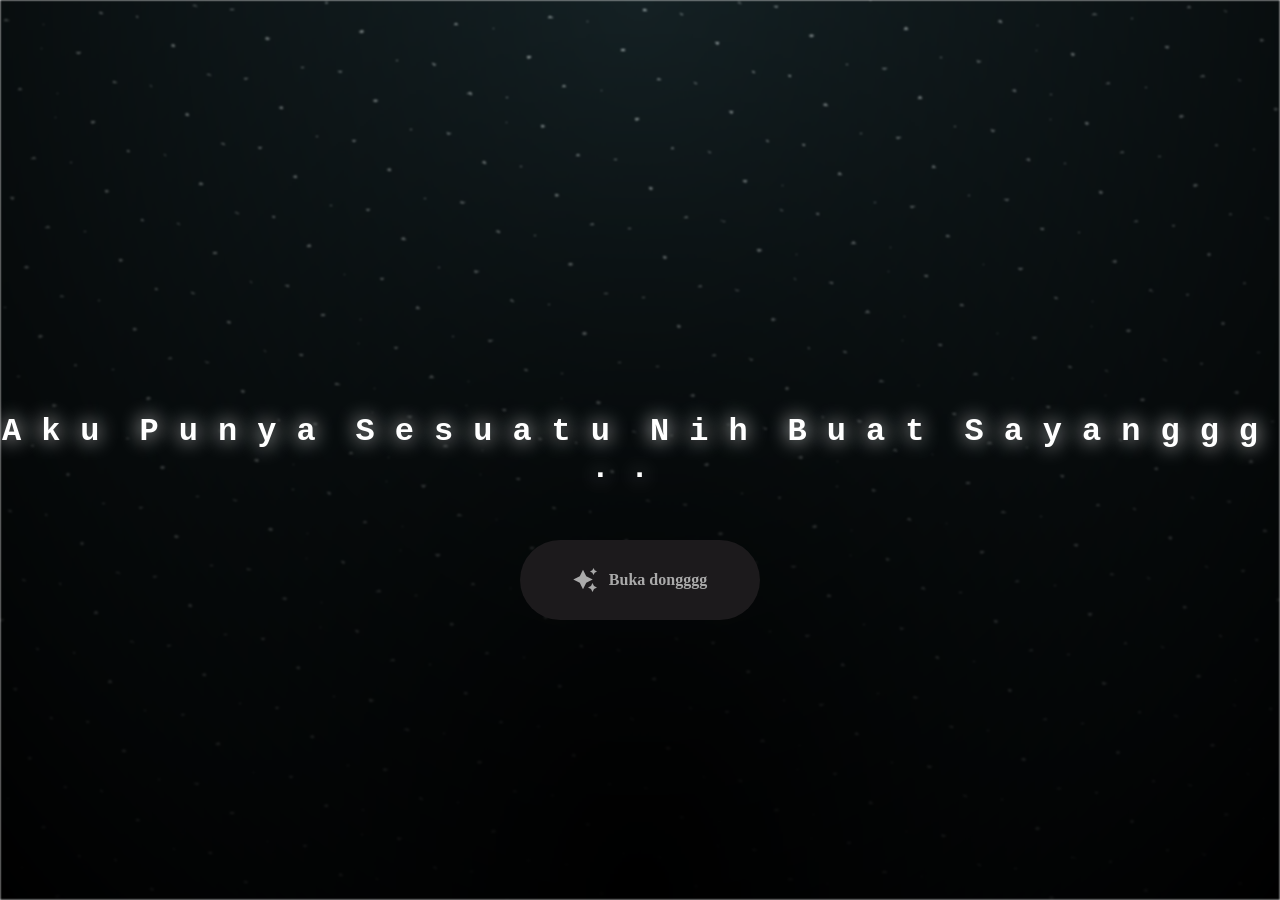
<file: index.html>
<html lang="en">

<head>
  <meta charset="UTF-8">
  <meta name="viewport" content="width=device-width, initial-scale=1.0">
  <link rel="shortcut icon" href="images/gift.png" type="image/x-icon">
  <link rel="stylesheet" href="css/index.css">

  <!-- Document Title -->
  <title>Hadiah Buat Waaaaaaa❤❤</title>
</head>

<body>
  <!-- Background -->
  <div class="night"></div>

  <!-- Title -->
  <h1 class="title"></h1>

  <!-- Button -->
  <div style="position: absolute; top: 60vh; width: 100%; display: flex; justify-content: center;">
    <a href="flower.html" class="btn">
      <svg height="24" width="24" fill="#FFFFFF" viewBox="0 0 24 24" data-name="Layer 1" id="Layer_1" class="sparkle">
        <path
          d="M10,21.236,6.755,14.745.264,11.5,6.755,8.255,10,1.764l3.245,6.491L19.736,11.5l-6.491,3.245ZM18,21l1.5,3L21,21l3-1.5L21,18l-1.5-3L18,18l-3,1.5ZM19.333,4.667,20.5,7l1.167-2.333L24,3.5,21.667,2.333,20.5,0,19.333,2.333,17,3.5Z">
        </path>
      </svg>

      <span class="text">Buka dongggg</span>
    </a>
  </div>

  <script src="js/index.js"></script>
</body>

</html>
</file>
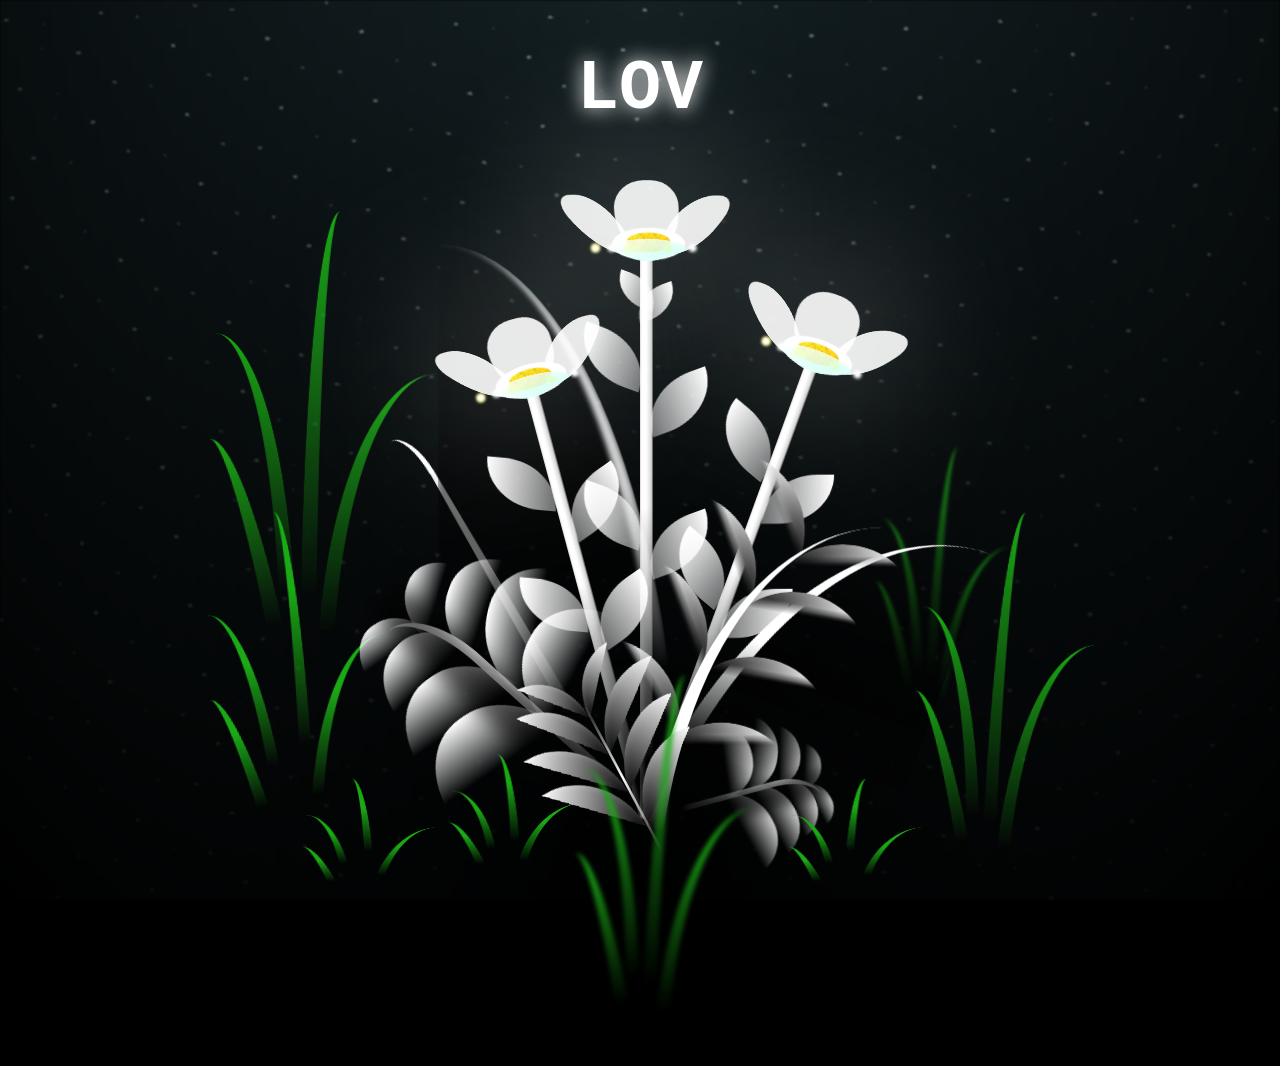
<file: flower.html>
<!DOCTYPE html>
<html lang="en">

<head>
  <meta charset="UTF-8">
  <meta http-equiv="X-UA-Compatible" content="IE=edge">
  <meta name="viewport" content="width=device-width, initial-scale=1.0">
  <link rel="shortcut icon" href="images/gift.png" type="image/x-icon">
  <link rel="stylesheet" href="css/style.css">

  <!-- Document Title -->
  <title>Bunga Buat Waaaaaaa❤❤</title>
</head>

<body class="not-loaded">
  <!-- Background -->
  <div class="night"></div>

  <!-- Flower -->
  <div class="flowers">
    <div class="flower flower--1">
      <div class="flower__leafs flower__leafs--1">
        <div class="flower__leaf flower__leaf--1"></div>
        <div class="flower__leaf flower__leaf--2"></div>
        <div class="flower__leaf flower__leaf--3"></div>
        <div class="flower__leaf flower__leaf--4"></div>
        <div class="flower__white-circle"></div>

        <div class="flower__light flower__light--1"></div>
        <div class="flower__light flower__light--2"></div>
        <div class="flower__light flower__light--3"></div>
        <div class="flower__light flower__light--4"></div>
        <div class="flower__light flower__light--5"></div>
        <div class="flower__light flower__light--6"></div>
        <div class="flower__light flower__light--7"></div>
        <div class="flower__light flower__light--8"></div>

      </div>
      <div class="flower__line">
        <div class="flower__line__leaf flower__line__leaf--1"></div>
        <div class="flower__line__leaf flower__line__leaf--2"></div>
        <div class="flower__line__leaf flower__line__leaf--3"></div>
        <div class="flower__line__leaf flower__line__leaf--4"></div>
        <div class="flower__line__leaf flower__line__leaf--5"></div>
        <div class="flower__line__leaf flower__line__leaf--6"></div>
      </div>
    </div>

    <div class="flower flower--2">
      <div class="flower__leafs flower__leafs--2">
        <div class="flower__leaf flower__leaf--1"></div>
        <div class="flower__leaf flower__leaf--2"></div>
        <div class="flower__leaf flower__leaf--3"></div>
        <div class="flower__leaf flower__leaf--4"></div>
        <div class="flower__white-circle"></div>

        <div class="flower__light flower__light--1"></div>
        <div class="flower__light flower__light--2"></div>
        <div class="flower__light flower__light--3"></div>
        <div class="flower__light flower__light--4"></div>
        <div class="flower__light flower__light--5"></div>
        <div class="flower__light flower__light--6"></div>
        <div class="flower__light flower__light--7"></div>
        <div class="flower__light flower__light--8"></div>

      </div>
      <div class="flower__line">
        <div class="flower__line__leaf flower__line__leaf--1"></div>
        <div class="flower__line__leaf flower__line__leaf--2"></div>
        <div class="flower__line__leaf flower__line__leaf--3"></div>
        <div class="flower__line__leaf flower__line__leaf--4"></div>
      </div>
    </div>

    <div class="flower flower--3">
      <div class="flower__leafs flower__leafs--3">
        <div class="flower__leaf flower__leaf--1"></div>
        <div class="flower__leaf flower__leaf--2"></div>
        <div class="flower__leaf flower__leaf--3"></div>
        <div class="flower__leaf flower__leaf--4"></div>
        <div class="flower__white-circle"></div>

        <div class="flower__light flower__light--1"></div>
        <div class="flower__light flower__light--2"></div>
        <div class="flower__light flower__light--3"></div>
        <div class="flower__light flower__light--4"></div>
        <div class="flower__light flower__light--5"></div>
        <div class="flower__light flower__light--6"></div>
        <div class="flower__light flower__light--7"></div>
        <div class="flower__light flower__light--8"></div>

      </div>
      <div class="flower__line">
        <div class="flower__line__leaf flower__line__leaf--1"></div>
        <div class="flower__line__leaf flower__line__leaf--2"></div>
        <div class="flower__line__leaf flower__line__leaf--3"></div>
        <div class="flower__line__leaf flower__line__leaf--4"></div>
      </div>
    </div>

    <div class="grow-ans" style="--d:1.2s">
      <div class="flower__g-long">
        <div class="flower__g-long__top"></div>
        <div class="flower__g-long__bottom"></div>
      </div>
    </div>

    <div class="growing-grass">
      <div class="flower__grass flower__grass--1">
        <div class="flower__grass--top"></div>
        <div class="flower__grass--bottom"></div>
        <div class="flower__grass__leaf flower__grass__leaf--1"></div>
        <div class="flower__grass__leaf flower__grass__leaf--2"></div>
        <div class="flower__grass__leaf flower__grass__leaf--3"></div>
        <div class="flower__grass__leaf flower__grass__leaf--4"></div>
        <div class="flower__grass__leaf flower__grass__leaf--5"></div>
        <div class="flower__grass__leaf flower__grass__leaf--6"></div>
        <div class="flower__grass__leaf flower__grass__leaf--7"></div>
        <div class="flower__grass__leaf flower__grass__leaf--8"></div>
        <div class="flower__grass__overlay"></div>
      </div>
    </div>

    <div class="growing-grass">
      <div class="flower__grass flower__grass--2">
        <div class="flower__grass--top"></div>
        <div class="flower__grass--bottom"></div>
        <div class="flower__grass__leaf flower__grass__leaf--1"></div>
        <div class="flower__grass__leaf flower__grass__leaf--2"></div>
        <div class="flower__grass__leaf flower__grass__leaf--3"></div>
        <div class="flower__grass__leaf flower__grass__leaf--4"></div>
        <div class="flower__grass__leaf flower__grass__leaf--5"></div>
        <div class="flower__grass__leaf flower__grass__leaf--6"></div>
        <div class="flower__grass__leaf flower__grass__leaf--7"></div>
        <div class="flower__grass__leaf flower__grass__leaf--8"></div>
        <div class="flower__grass__overlay"></div>
      </div>
    </div>

    <div class="grow-ans" style="--d:2.4s">
      <div class="flower__g-right flower__g-right--1">
        <div class="leaf"></div>
      </div>
    </div>

    <div class="grow-ans" style="--d:2.8s">
      <div class="flower__g-right flower__g-right--2">
        <div class="leaf"></div>
      </div>
    </div>

    <div class="grow-ans" style="--d:2.8s">
      <div class="flower__g-front">
        <div class="flower__g-front__leaf-wrapper flower__g-front__leaf-wrapper--1">
          <div class="flower__g-front__leaf"></div>
        </div>
        <div class="flower__g-front__leaf-wrapper flower__g-front__leaf-wrapper--2">
          <div class="flower__g-front__leaf"></div>
        </div>
        <div class="flower__g-front__leaf-wrapper flower__g-front__leaf-wrapper--3">
          <div class="flower__g-front__leaf"></div>
        </div>
        <div class="flower__g-front__leaf-wrapper flower__g-front__leaf-wrapper--4">
          <div class="flower__g-front__leaf"></div>
        </div>
        <div class="flower__g-front__leaf-wrapper flower__g-front__leaf-wrapper--5">
          <div class="flower__g-front__leaf"></div>
        </div>
        <div class="flower__g-front__leaf-wrapper flower__g-front__leaf-wrapper--6">
          <div class="flower__g-front__leaf"></div>
        </div>
        <div class="flower__g-front__leaf-wrapper flower__g-front__leaf-wrapper--7">
          <div class="flower__g-front__leaf"></div>
        </div>
        <div class="flower__g-front__leaf-wrapper flower__g-front__leaf-wrapper--8">
          <div class="flower__g-front__leaf"></div>
        </div>
        <div class="flower__g-front__line"></div>
      </div>
    </div>

    <div class="grow-ans" style="--d:3.2s">
      <div class="flower__g-fr">
        <div class="leaf"></div>
        <div class="flower__g-fr__leaf flower__g-fr__leaf--1"></div>
        <div class="flower__g-fr__leaf flower__g-fr__leaf--2"></div>
        <div class="flower__g-fr__leaf flower__g-fr__leaf--3"></div>
        <div class="flower__g-fr__leaf flower__g-fr__leaf--4"></div>
        <div class="flower__g-fr__leaf flower__g-fr__leaf--5"></div>
        <div class="flower__g-fr__leaf flower__g-fr__leaf--6"></div>
        <div class="flower__g-fr__leaf flower__g-fr__leaf--7"></div>
        <div class="flower__g-fr__leaf flower__g-fr__leaf--8"></div>
      </div>
    </div>

    <div class="long-g long-g--0">
      <div class="grow-ans" style="--d:3s">
        <div class="leaf leaf--0"></div>
      </div>
      <div class="grow-ans" style="--d:2.2s">
        <div class="leaf leaf--1"></div>
      </div>
      <div class="grow-ans" style="--d:3.4s">
        <div class="leaf leaf--2"></div>
      </div>
      <div class="grow-ans" style="--d:3.6s">
        <div class="leaf leaf--3"></div>
      </div>
    </div>

    <div class="long-g long-g--1">
      <div class="grow-ans" style="--d:3.6s">
        <div class="leaf leaf--0"></div>
      </div>
      <div class="grow-ans" style="--d:3.8s">
        <div class="leaf leaf--1"></div>
      </div>
      <div class="grow-ans" style="--d:4s">
        <div class="leaf leaf--2"></div>
      </div>
      <div class="grow-ans" style="--d:4.2s">
        <div class="leaf leaf--3"></div>
      </div>
    </div>

    <div class="long-g long-g--2">
      <div class="grow-ans" style="--d:4s">
        <div class="leaf leaf--0"></div>
      </div>
      <div class="grow-ans" style="--d:4.2s">
        <div class="leaf leaf--1"></div>
      </div>
      <div class="grow-ans" style="--d:4.4s">
        <div class="leaf leaf--2"></div>
      </div>
      <div class="grow-ans" style="--d:4.6s">
        <div class="leaf leaf--3"></div>
      </div>
    </div>

    <div class="long-g long-g--3">
      <div class="grow-ans" style="--d:4s">
        <div class="leaf leaf--0"></div>
      </div>
      <div class="grow-ans" style="--d:4.2s">
        <div class="leaf leaf--1"></div>
      </div>
      <div class="grow-ans" style="--d:3s">
        <div class="leaf leaf--2"></div>
      </div>
      <div class="grow-ans" style="--d:3.6s">
        <div class="leaf leaf--3"></div>
      </div>
    </div>

    <div class="long-g long-g--4">
      <div class="grow-ans" style="--d:4s">
        <div class="leaf leaf--0"></div>
      </div>
      <div class="grow-ans" style="--d:4.2s">
        <div class="leaf leaf--1"></div>
      </div>
      <div class="grow-ans" style="--d:3s">
        <div class="leaf leaf--2"></div>
      </div>
      <div class="grow-ans" style="--d:3.6s">
        <div class="leaf leaf--3"></div>
      </div>
    </div>

    <div class="long-g long-g--5">
      <div class="grow-ans" style="--d:4s">
        <div class="leaf leaf--0"></div>
      </div>
      <div class="grow-ans" style="--d:4.2s">
        <div class="leaf leaf--1"></div>
      </div>
      <div class="grow-ans" style="--d:3s">
        <div class="leaf leaf--2"></div>
      </div>
      <div class="grow-ans" style="--d:3.6s">
        <div class="leaf leaf--3"></div>
      </div>
    </div>

    <div class="long-g long-g--6">
      <div class="grow-ans" style="--d:4.2s">
        <div class="leaf leaf--0"></div>
      </div>
      <div class="grow-ans" style="--d:4.4s">
        <div class="leaf leaf--1"></div>
      </div>
      <div class="grow-ans" style="--d:4.6s">
        <div class="leaf leaf--2"></div>
      </div>
      <div class="grow-ans" style="--d:4.8s">
        <div class="leaf leaf--3"></div>
      </div>
    </div>

    <div class="long-g long-g--7">
      <div class="grow-ans" style="--d:3s">
        <div class="leaf leaf--0"></div>
      </div>
      <div class="grow-ans" style="--d:3.2s">
        <div class="leaf leaf--1"></div>
      </div>
      <div class="grow-ans" style="--d:3.5s">
        <div class="leaf leaf--2"></div>
      </div>
      <div class="grow-ans" style="--d:3.6s">
        <div class="leaf leaf--3"></div>
      </div>
    </div>
  </div>

  <!-- Title -->
  <h1 class="title"><span id="title"></span></h1>
  <!-- <p class="apology">Sayang jangan marah lagi yaaa, aku ga pingin kita marahan kaya gini lama lama. Aku sayang kamuu, aku gamau kehilangan kamu</p> -->
  <button id="messageButton" style="display:none;">Lanjuttt</button>
  <div id="popupModal" class="modal">
    <div class="modal-content">
      <span class="close">&times;</span>
      <p>🦄 Sayang jangan marah lagi yaaa, aku ga pingin kita marahan kaya gini lama lama. Aku sayang kamuu, aku gamau kehilangan kamu. Aku akan selalu berusaha bahagiain sayanggg, LOVE YOUU SAYANGGGKUUUUU 🦄</p>
    </div>
  </div>

  <script>
    // Tampilkan tombol setelah 5 detik
    setTimeout(() => {
      document.getElementById("messageButton").style.display = "block";
    }, 8000);
  
    const modal = document.getElementById("popupModal");
    const btn = document.getElementById("messageButton");
    const span = document.querySelector(".close");
  
    // Saat tombol ditekan, tampilkan modal
    btn.onclick = () => {
      modal.style.display = "block";
    };
  
    // Saat tombol close (x) ditekan
    span.onclick = () => {
      modal.style.display = "none";
    };
  
    // Klik di luar modal untuk menutup
    window.onclick = (event) => {
      if (event.target === modal) {
        modal.style.display = "none";
      }
    };
  </script>    
</body>

</html>

<!-- Import Javascript -->
<script src="js/main.js"></script>
</file>
<file: css/index.css>
*,
*::after,
*::before {
  padding: 0;
  margin: 0;
  box-sizing: border-box;
}

:root {
  --dark-color: #000;
}

.night {
  position: fixed;
  left: 50%;
  top: 0;
  transform: translateX(-50%);
  width: 100%;
  height: 100%;
  filter: blur(0.1vmin);
  background-image: radial-gradient(ellipse at top, transparent 0%, var(--dark-color)), radial-gradient(ellipse at bottom, var(--dark-color), rgba(145, 233, 255, 0.2)), repeating-linear-gradient(220deg, rgb(0, 0, 0) 0px, rgb(0, 0, 0) 19px, transparent 19px, transparent 22px), repeating-linear-gradient(189deg, rgb(0, 0, 0) 0px, rgb(0, 0, 0) 19px, transparent 19px, transparent 22px), repeating-linear-gradient(148deg, rgb(0, 0, 0) 0px, rgb(0, 0, 0) 19px, transparent 19px, transparent 22px), linear-gradient(90deg, rgb(255, 255, 250), rgb(240, 240, 240));
}

.title {
  position: absolute;
  top: 0;
  left: 0;
  color: white;
  font-family: 'Courier New', Courier, monospace;

  display: flex;
  flex-wrap: wrap;
  justify-content: center;
  align-content: center;
  align-items: center;

  width: 100%;
  height: 100vh;
  text-shadow: 0 0 20px white;
  letter-spacing: 0px;
}

@media (min-width: 500px) {
  .title {
    letter-spacing: 20px;
  }
}

@keyframes typing {
  from {
    opacity: 0;
  }

  to {
    opacity: 1;
  }
}

/* Terapkan animasi dengan delay */
.title span {
  opacity: 0;
  animation: typing 1s ease forwards;
  animation-delay: var(--delay);
}

a {
  text-decoration: none;
}

.btn {
  border: none;
  width: 15em;
  height: 5em;
  border-radius: 3em;
  display: flex;
  justify-content: center;
  align-items: center;
  gap: 12px;
  background: #1C1A1C;
  cursor: pointer;
  transition: all 450ms ease-in-out;
}

.sparkle {
  fill: #AAAAAA;
  transition: all 800ms ease;
}

.text {
  font-weight: 600;
  color: #AAAAAA;
  font-size: medium;
}

.btn:hover {
  background: linear-gradient(0deg, #A47CF3, #683FEA);
  box-shadow: inset 0px 1px 0px 0px rgba(255, 255, 255, 0.4),
    inset 0px -4px 0px 0px rgba(0, 0, 0, 0.2),
    0px 0px 0px 4px rgba(255, 255, 255, 0.2),
    0px 0px 180px 0px #9917FF;
  transform: translateY(-2px);
}

.btn:hover .text {
  color: white;
}

.btn:hover .sparkle {
  fill: white;
  transform: scale(1.2);
}
</file>
<file: css/style.css>
*,
*::after,
*::before {
  padding: 0;
  margin: 0;
  box-sizing: border-box;
}

:root {
  --dark-color: #000;
}

.title {
  position: absolute;
  width: 100%;
  text-align: center;
  margin-top: 50px;
  top: 0;
  left: 0;
  color: white;
  font-family: 'Courier New', Courier, monospace;
  font-size: 70px;
  text-shadow: 0px 0px 20px white;
}

body {
  display: flex;
  align-items: flex-end;
  justify-content: center;
  min-height: 100vh;
  background-color: var(--dark-color);
  overflow: hidden;
  perspective: 1000px;
}

.night {
  position: fixed;
  left: 50%;
  top: 0;
  transform: translateX(-50%);
  width: 100%;
  height: 100%;
  filter: blur(0.1vmin);
  background-image: radial-gradient(ellipse at top, transparent 0%, var(--dark-color)), radial-gradient(ellipse at bottom, var(--dark-color), rgba(145, 233, 255, 0.2)), repeating-linear-gradient(220deg, rgb(0, 0, 0) 0px, rgb(0, 0, 0) 19px, transparent 19px, transparent 22px), repeating-linear-gradient(189deg, rgb(0, 0, 0) 0px, rgb(0, 0, 0) 19px, transparent 19px, transparent 22px), repeating-linear-gradient(148deg, rgb(0, 0, 0) 0px, rgb(0, 0, 0) 19px, transparent 19px, transparent 22px), linear-gradient(90deg, rgb(255, 255, 250), rgb(240, 240, 240));
}

.flowers {
  position: relative;
  transform: scale(0.9);
}

.flower {
  position: absolute;
  bottom: 10vmin;
  transform-origin: bottom center;
  z-index: 10;
  --fl-speed: 0.8s;
}

.flower--1 {
  animation: moving-flower-1 4s linear infinite;
}

.flower--1 .flower__line {
  height: 70vmin;
  animation-delay: 0.3s;
}

.flower--1 .flower__line__leaf--1 {
  animation: blooming-leaf-right var(--fl-speed) 1.6s backwards;
}

.flower--1 .flower__line__leaf--2 {
  animation: blooming-leaf-right var(--fl-speed) 1.4s backwards;
}

.flower--1 .flower__line__leaf--3 {
  animation: blooming-leaf-left var(--fl-speed) 1.2s backwards;
}

.flower--1 .flower__line__leaf--4 {
  animation: blooming-leaf-left var(--fl-speed) 1s backwards;
}

.flower--1 .flower__line__leaf--5 {
  animation: blooming-leaf-right var(--fl-speed) 1.8s backwards;
}

.flower--1 .flower__line__leaf--6 {
  animation: blooming-leaf-left var(--fl-speed) 2s backwards;
}

.flower--2 {
  left: 50%;
  transform: rotate(20deg);
  animation: moving-flower-2 4s linear infinite;
}

.flower--2 .flower__line {
  height: 60vmin;
  animation-delay: 0.6s;
}

.flower--2 .flower__line__leaf--1 {
  animation: blooming-leaf-right var(--fl-speed) 1.9s backwards;
}

.flower--2 .flower__line__leaf--2 {
  animation: blooming-leaf-right var(--fl-speed) 1.7s backwards;
}

.flower--2 .flower__line__leaf--3 {
  animation: blooming-leaf-left var(--fl-speed) 1.5s backwards;
}

.flower--2 .flower__line__leaf--4 {
  animation: blooming-leaf-left var(--fl-speed) 1.3s backwards;
}

.flower--3 {
  left: 50%;
  transform: rotate(-15deg);
  animation: moving-flower-3 4s linear infinite;
}

.flower--3 .flower__line {
  animation-delay: 0.9s;
}

.flower--3 .flower__line__leaf--1 {
  animation: blooming-leaf-right var(--fl-speed) 2.5s backwards;
}

.flower--3 .flower__line__leaf--2 {
  animation: blooming-leaf-right var(--fl-speed) 2.3s backwards;
}

.flower--3 .flower__line__leaf--3 {
  animation: blooming-leaf-left var(--fl-speed) 2.1s backwards;
}

.flower--3 .flower__line__leaf--4 {
  animation: blooming-leaf-left var(--fl-speed) 1.9s backwards;
}

.flower__leafs {
  position: relative;
  animation: blooming-flower 2s backwards;
}

.flower__leafs--1 {
  animation-delay: 1.1s;
}

.flower__leafs--2 {
  animation-delay: 1.4s;
}

.flower__leafs--3 {
  animation-delay: 1.7s;
}

.flower__leafs::after {
  content: "";
  position: absolute;
  left: 0;
  top: 0;
  transform: translate(-50%, -100%);
  width: 8vmin;
  height: 8vmin;
  background-color: #fff;
  filter: blur(10vmin);
}

.flower__leaf {
  position: absolute;
  bottom: 0;
  left: 50%;
  width: 8vmin;
  height: 11vmin;
  border-radius: 51% 49% 47% 53%/44% 45% 55% 69%;
  background-color: #a7ffee;
  background-image: linear-gradient(to top, #fff, #fff);
  transform-origin: bottom center;
  opacity: 0.9;
  box-shadow: inset 0 0 2vmin rgba(255, 255, 255, 0.5);
}

.flower__leaf--1 {
  transform: translate(-10%, 1%) rotateY(40deg) rotateX(-50deg);
}

.flower__leaf--2 {
  transform: translate(-50%, -4%) rotateX(40deg);
}

.flower__leaf--3 {
  transform: translate(-90%, 0%) rotateY(45deg) rotateX(50deg);
}

.flower__leaf--4 {
  width: 8vmin;
  height: 8vmin;
  transform-origin: bottom left;
  border-radius: 4vmin 10vmin 4vmin 4vmin;
  transform: translate(0%, 18%) rotateX(70deg) rotate(-43deg);
  background-image: linear-gradient(to top, rgba(255, 2555, 255, 0.4), #fff);
  z-index: 1;
  opacity: 0.8;
  -webkit-transform: translate(0%, 18%) rotateX(70deg) rotate(-43deg);
  -moz-transform: translate(0%, 18%) rotateX(70deg) rotate(-43deg);
  -ms-transform: translate(0%, 18%) rotateX(70deg) rotate(-43deg);
  -o-transform: translate(0%, 18%) rotateX(70deg) rotate(-43deg);
}

.flower__white-circle {
  position: absolute;
  left: -3.5vmin;
  top: -3vmin;
  width: 9vmin;
  height: 4vmin;
  border-radius: 50%;
  background-color: #fff;
}

.flower__white-circle::after {
  content: "";
  position: absolute;
  left: 50%;
  top: 45%;
  transform: translate(-50%, -50%);
  width: 60%;
  height: 60%;
  border-radius: inherit;
  background-image: repeating-linear-gradient(135deg, rgba(0, 0, 0, 0.03) 0px, rgba(0, 0, 0, 0.03) 1px, transparent 1px, transparent 12px), repeating-linear-gradient(45deg, rgba(0, 0, 0, 0.03) 0px, rgba(0, 0, 0, 0.03) 1px, transparent 1px, transparent 12px), repeating-linear-gradient(67.5deg, rgba(0, 0, 0, 0.03) 0px, rgba(0, 0, 0, 0.03) 1px, transparent 1px, transparent 12px), repeating-linear-gradient(135deg, rgba(0, 0, 0, 0.03) 0px, rgba(0, 0, 0, 0.03) 1px, transparent 1px, transparent 12px), repeating-linear-gradient(45deg, rgba(0, 0, 0, 0.03) 0px, rgba(0, 0, 0, 0.03) 1px, transparent 1px, transparent 12px), repeating-linear-gradient(112.5deg, rgba(0, 0, 0, 0.03) 0px, rgba(0, 0, 0, 0.03) 1px, transparent 1px, transparent 12px), repeating-linear-gradient(112.5deg, rgba(0, 0, 0, 0.03) 0px, rgba(0, 0, 0, 0.03) 1px, transparent 1px, transparent 12px), repeating-linear-gradient(45deg, rgba(0, 0, 0, 0.03) 0px, rgba(0, 0, 0, 0.03) 1px, transparent 1px, transparent 12px), repeating-linear-gradient(22.5deg, rgba(0, 0, 0, 0.03) 0px, rgba(0, 0, 0, 0.03) 1px, transparent 1px, transparent 12px), repeating-linear-gradient(45deg, rgba(0, 0, 0, 0.03) 0px, rgba(0, 0, 0, 0.03) 1px, transparent 1px, transparent 12px), repeating-linear-gradient(22.5deg, rgba(0, 0, 0, 0.03) 0px, rgba(0, 0, 0, 0.03) 1px, transparent 1px, transparent 12px), repeating-linear-gradient(135deg, rgba(0, 0, 0, 0.03) 0px, rgba(0, 0, 0, 0.03) 1px, transparent 1px, transparent 12px), repeating-linear-gradient(157.5deg, rgba(0, 0, 0, 0.03) 0px, rgba(0, 0, 0, 0.03) 1px, transparent 1px, transparent 12px), repeating-linear-gradient(67.5deg, rgba(0, 0, 0, 0.03) 0px, rgba(0, 0, 0, 0.03) 1px, transparent 1px, transparent 12px), repeating-linear-gradient(67.5deg, rgba(0, 0, 0, 0.03) 0px, rgba(0, 0, 0, 0.03) 1px, transparent 1px, transparent 12px), linear-gradient(90deg, rgb(255, 235, 18), rgb(255, 206, 0));
}

.flower__line {
  height: 55vmin;
  width: 1.5vmin;
  background-image: linear-gradient(to left, rgba(0, 0, 0, 0.2), transparent, rgba(255, 255, 255, 0.2)), linear-gradient(to top, transparent 10%, #fff, #fff);
  box-shadow: inset 0 0 2px rgba(0, 0, 0, 0.5);
  animation: grow-flower-tree 4s backwards;
}

.flower__line__leaf {
  --w: 7vmin;
  --h: calc(var(--w) + 2vmin);
  position: absolute;
  top: 20%;
  left: 90%;
  width: var(--w);
  height: var(--h);
  border-top-right-radius: var(--h);
  border-bottom-left-radius: var(--h);
  background-image: linear-gradient(to top, rgba(255, 255, 255, 0.4), #fff);
}

.flower__line__leaf--1 {
  transform: rotate(70deg) rotateY(30deg);
}

.flower__line__leaf--2 {
  top: 45%;
  transform: rotate(70deg) rotateY(30deg);
}

.flower__line__leaf--3,
.flower__line__leaf--4,
.flower__line__leaf--6 {
  border-top-right-radius: 0;
  border-bottom-left-radius: 0;
  border-top-left-radius: var(--h);
  border-bottom-right-radius: var(--h);
  left: -460%;
  top: 12%;
  transform: rotate(-70deg) rotateY(30deg);
}

.flower__line__leaf--4 {
  top: 40%;
}

.flower__line__leaf--5 {
  top: 0;
  transform-origin: left;
  transform: rotate(70deg) rotateY(30deg) scale(0.6);
}

.flower__line__leaf--6 {
  top: -2%;
  left: -450%;
  transform-origin: right;
  transform: rotate(-70deg) rotateY(30deg) scale(0.6);
}

.flower__light {
  position: absolute;
  bottom: 0vmin;
  width: 1vmin;
  height: 1vmin;
  background-color: rgb(255, 251, 0);
  border-radius: 50%;
  filter: blur(0.2vmin);
  animation: light-ans 4s linear infinite backwards;
}

.flower__light:nth-child(odd) {
  background-color: #fff;
}

.flower__light--1 {
  left: -2vmin;
  animation-delay: 1s;
}

.flower__light--2 {
  left: 3vmin;
  animation-delay: 0.5s;
}

.flower__light--3 {
  left: -6vmin;
  animation-delay: 0.3s;
}

.flower__light--4 {
  left: 6vmin;
  animation-delay: 0.9s;
}

.flower__light--5 {
  left: -1vmin;
  animation-delay: 1.5s;
}

.flower__light--6 {
  left: -4vmin;
  animation-delay: 3s;
}

.flower__light--7 {
  left: 3vmin;
  animation-delay: 2s;
}

.flower__light--8 {
  left: -6vmin;
  animation-delay: 3.5s;
}

.flower__grass {
  --c: #fff;
  --line-w: 1.5vmin;
  position: absolute;
  bottom: 12vmin;
  left: -7vmin;
  display: flex;
  flex-direction: column;
  align-items: flex-end;
  z-index: 20;
  transform-origin: bottom center;
  transform: rotate(-48deg) rotateY(40deg);
}

.flower__grass--1 {
  animation: moving-grass 2s linear infinite;
}

.flower__grass--2 {
  left: 2vmin;
  bottom: 10vmin;
  transform: scale(0.5) rotate(75deg) rotateX(10deg) rotateY(-200deg);
  opacity: 0.8;
  z-index: 0;
  animation: moving-grass--2 1.5s linear infinite;
}

.flower__grass--top {
  width: 7vmin;
  height: 10vmin;
  border-top-right-radius: 100%;
  border-right: var(--line-w) solid var(--c);
  transform-origin: bottom center;
  transform: rotate(-2deg);
}

.flower__grass--bottom {
  margin-top: -2px;
  width: var(--line-w);
  height: 25vmin;
  background-image: linear-gradient(to top, transparent, var(--c));
}

.flower__grass__leaf {
  --size: 10vmin;
  position: absolute;
  width: calc(var(--size) * 2.1);
  height: var(--size);
  border-top-left-radius: var(--size);
  border-top-right-radius: var(--size);
  background-image: linear-gradient(to top, transparent, transparent 30%, var(--c));
  z-index: 100;
}

.flower__grass__leaf--1 {
  top: -6%;
  left: 30%;
  --size: 6vmin;
  transform: rotate(-20deg);
  animation: growing-grass-ans--1 2s 2.6s backwards;
}

@keyframes growing-grass-ans--1 {
  0% {
    transform-origin: bottom left;
    transform: rotate(-20deg) scale(0);
  }
}

.flower__grass__leaf--2 {
  top: -5%;
  left: -110%;
  --size: 6vmin;
  transform: rotate(10deg);
  animation: growing-grass-ans--2 2s 2.4s linear backwards;
}

@keyframes growing-grass-ans--2 {
  0% {
    transform-origin: bottom right;
    transform: rotate(10deg) scale(0);
  }
}

.flower__grass__leaf--3 {
  top: 5%;
  left: 60%;
  --size: 8vmin;
  transform: rotate(-18deg) rotateX(-20deg);
  animation: growing-grass-ans--3 2s 2.2s linear backwards;
}

@keyframes growing-grass-ans--3 {
  0% {
    transform-origin: bottom left;
    transform: rotate(-18deg) rotateX(-20deg) scale(0);
  }
}

.flower__grass__leaf--4 {
  top: 6%;
  left: -135%;
  --size: 8vmin;
  transform: rotate(2deg);
  animation: growing-grass-ans--4 2s 2s linear backwards;
}

@keyframes growing-grass-ans--4 {
  0% {
    transform-origin: bottom right;
    transform: rotate(2deg) scale(0);
  }
}

.flower__grass__leaf--5 {
  top: 20%;
  left: 60%;
  --size: 10vmin;
  transform: rotate(-24deg) rotateX(-20deg);
  animation: growing-grass-ans--5 2s 1.8s linear backwards;
}

@keyframes growing-grass-ans--5 {
  0% {
    transform-origin: bottom left;
    transform: rotate(-24deg) rotateX(-20deg) scale(0);
  }
}

.flower__grass__leaf--6 {
  top: 22%;
  left: -180%;
  --size: 10vmin;
  transform: rotate(10deg);
  animation: growing-grass-ans--6 2s 1.6s linear backwards;
}

@keyframes growing-grass-ans--6 {
  0% {
    transform-origin: bottom right;
    transform: rotate(10deg) scale(0);
  }
}

.flower__grass__leaf--7 {
  top: 39%;
  left: 70%;
  --size: 10vmin;
  transform: rotate(-10deg);
  animation: growing-grass-ans--7 2s 1.4s linear backwards;
}

@keyframes growing-grass-ans--7 {
  0% {
    transform-origin: bottom left;
    transform: rotate(-10deg) scale(0);
  }
}

.flower__grass__leaf--8 {
  top: 40%;
  left: -215%;
  --size: 11vmin;
  transform: rotate(10deg);
  animation: growing-grass-ans--8 2s 1.2s linear backwards;
}

@keyframes growing-grass-ans--8 {
  0% {
    transform-origin: bottom right;
    transform: rotate(10deg) scale(0);
  }
}

.flower__grass__overlay {
  position: absolute;
  top: -10%;
  right: 0%;
  width: 100%;
  height: 100%;
  background-color: rgba(0, 0, 0, 0.6);
  filter: blur(1.5vmin);
  z-index: 100;
}

.flower__g-long {
  --w: 2vmin;
  --h: 6vmin;
  --c: #fff;
  position: absolute;
  bottom: 10vmin;
  left: -3vmin;
  transform-origin: bottom center;
  transform: rotate(-30deg) rotateY(-20deg);
  display: flex;
  flex-direction: column;
  align-items: flex-end;
  animation: flower-g-long-ans 3s linear infinite;
}

@keyframes flower-g-long-ans {

  0%,
  100% {
    transform: rotate(-30deg) rotateY(-20deg);
  }

  50% {
    transform: rotate(-32deg) rotateY(-20deg);
  }
}

.flower__g-long__top {
  top: calc(var(--h) * -1);
  width: calc(var(--w) + 1vmin);
  height: var(--h);
  border-top-right-radius: 100%;
  border-right: 0.7vmin solid var(--c);
  transform: translate(-0.7vmin, 1vmin);
}

.flower__g-long__bottom {
  width: var(--w);
  height: 50vmin;
  transform-origin: bottom center;
  background-image: linear-gradient(to top, transparent 30%, var(--c));
  box-shadow: inset 0 0 2px rgba(0, 0, 0, 0.5);
  -webkit-clip-path: polygon(35% 0, 65% 1%, 100% 100%, 0% 100%);
  clip-path: polygon(35% 0, 65% 1%, 100% 100%, 0% 100%);
}

.flower__g-right {
  position: absolute;
  bottom: 6vmin;
  left: -2vmin;
  transform-origin: bottom left;
  transform: rotate(20deg);
}

.flower__g-right .leaf {
  width: 30vmin;
  height: 50vmin;
  border-top-left-radius: 100%;
  border-left: 2vmin solid #fff;
  background-image: linear-gradient(to bottom, transparent, var(--dark-color) 60%);
  -webkit-mask-image: linear-gradient(to top, transparent 30%, #fff 60%);
}

.flower__g-right--1 {
  animation: flower-g-right-ans 2.5s linear infinite;
}

.flower__g-right--2 {
  left: 5vmin;
  transform: rotateY(-180deg);
  animation: flower-g-right-ans--2 3s linear infinite;
}

.flower__g-right--2 .leaf {
  height: 75vmin;
  filter: blur(0.3vmin);
  opacity: 0.8;
}

@keyframes flower-g-right-ans {

  0%,
  100% {
    transform: rotate(20deg);
  }

  50% {
    transform: rotate(24deg) rotateX(-20deg);
  }
}

@keyframes flower-g-right-ans--2 {

  0%,
  100% {
    transform: rotateY(-180deg) rotate(0deg) rotateX(-20deg);
  }

  50% {
    transform: rotateY(-180deg) rotate(6deg) rotateX(-20deg);
  }
}

.flower__g-front {
  position: absolute;
  bottom: 6vmin;
  left: 2.5vmin;
  z-index: 100;
  transform-origin: bottom center;
  transform: rotate(-28deg) rotateY(30deg) scale(1.04);
  animation: flower__g-front-ans 2s linear infinite;
}

@keyframes flower__g-front-ans {

  0%,
  100% {
    transform: rotate(-28deg) rotateY(30deg) scale(1.04);
  }

  50% {
    transform: rotate(-35deg) rotateY(40deg) scale(1.04);
  }
}

.flower__g-front__line {
  width: 0.3vmin;
  height: 20vmin;
  background-image: linear-gradient(to top, transparent, #fff, transparent 100%);
  position: relative;
}

.flower__g-front__leaf-wrapper {
  position: absolute;
  top: 0;
  left: 0;
  transform-origin: bottom left;
  transform: rotate(10deg);
}

.flower__g-front__leaf-wrapper:nth-child(even) {
  left: 0vmin;
  transform: rotateY(-180deg) rotate(5deg);
  animation: flower__g-front__leaf-left-ans 1s ease-in backwards;
}

.flower__g-front__leaf-wrapper:nth-child(odd) {
  animation: flower__g-front__leaf-ans 1s ease-in backwards;
}

.flower__g-front__leaf-wrapper--1 {
  top: -8vmin;
  transform: scale(0.7);
  animation: flower__g-front__leaf-ans 1s 5.5s ease-in backwards !important;
}

.flower__g-front__leaf-wrapper--2 {
  top: -8vmin;
  transform: rotateY(-180deg) scale(0.7) !important;
  animation: flower__g-front__leaf-left-ans-2 1s 4.6s ease-in backwards !important;
}

.flower__g-front__leaf-wrapper--3 {
  top: -3vmin;
  animation: flower__g-front__leaf-ans 1s 4.6s ease-in backwards;
}

.flower__g-front__leaf-wrapper--4 {
  top: -3vmin;
  transform: rotateY(-180deg) scale(0.9) !important;
  animation: flower__g-front__leaf-left-ans-2 1s 4.6s ease-in backwards !important;
}

@keyframes flower__g-front__leaf-left-ans-2 {
  0% {
    transform: rotateY(-180deg) scale(0);
  }
}

.flower__g-front__leaf-wrapper--5,
.flower__g-front__leaf-wrapper--6 {
  top: 2vmin;
}

.flower__g-front__leaf-wrapper--7,
.flower__g-front__leaf-wrapper--8 {
  top: 6.5vmin;
}

.flower__g-front__leaf-wrapper--2 {
  animation-delay: 5.2s !important;
}

.flower__g-front__leaf-wrapper--3 {
  animation-delay: 4.9s !important;
}

.flower__g-front__leaf-wrapper--5 {
  animation-delay: 4.3s !important;
}

.flower__g-front__leaf-wrapper--6 {
  animation-delay: 4.1s !important;
}

.flower__g-front__leaf-wrapper--7 {
  animation-delay: 3.8s !important;
}

.flower__g-front__leaf-wrapper--8 {
  animation-delay: 3.5s !important;
}

@keyframes flower__g-front__leaf-ans {
  0% {
    transform: rotate(10deg) scale(0);
  }
}

@keyframes flower__g-front__leaf-left-ans {
  0% {
    transform: rotateY(-180deg) rotate(5deg) scale(0);
  }
}

.flower__g-front__leaf {
  width: 10vmin;
  height: 10vmin;
  border-radius: 100% 0% 0% 100%/100% 100% 0% 0%;
  box-shadow: inset 0 2px 1vmin hsla(0, 0%, 100%, 0.2);
  background-image: linear-gradient(to bottom left, transparent, var(--dark-color)), linear-gradient(to bottom right, #fff 50%, transparent 50%, transparent);
  -webkit-mask-image: linear-gradient(to bottom right, #fff 50%, transparent 50%, transparent);
  mask-image: linear-gradient(to bottom right, #fff 50%, transparent 50%, transparent);
}

.flower__g-fr {
  position: absolute;
  bottom: -4vmin;
  left: vmin;
  transform-origin: bottom left;
  z-index: 10;
  animation: flower__g-fr-ans 2s linear infinite;
}

@keyframes flower__g-fr-ans {

  0%,
  100% {
    transform: rotate(2deg);
  }

  50% {
    transform: rotate(4deg);
    -webkit-transform: rotate(4deg);
    -moz-transform: rotate(4deg);
    -ms-transform: rotate(4deg);
    -o-transform: rotate(4deg);
  }
}

.flower__g-fr .leaf {
  width: 30vmin;
  height: 50vmin;
  border-top-left-radius: 100%;
  border-left: 2vmin solid #fff;
  -webkit-mask-image: linear-gradient(to top, transparent 25%, #fff 50%);
  position: relative;
  z-index: 1;
}

.flower__g-fr__leaf {
  position: absolute;
  top: 0;
  left: 0;
  width: 10vmin;
  height: 10vmin;
  border-radius: 100% 0% 0% 100%/100% 100% 0% 0%;
  box-shadow: inset 0 2px 1vmin hsla(0, 0%, 100%, 0.2);
  background-image: linear-gradient(to bottom left, transparent, var(--dark-color) 98%), linear-gradient(to bottom right, #fff 45%, transparent 50%, transparent);
  -webkit-mask-image: linear-gradient(135deg, #fff 40%, transparent 50%, transparent);
}

.flower__g-fr__leaf--1 {
  left: 20vmin;
  transform: rotate(45deg);
  animation: flower__g-fr-leaft-ans-1 0.5s 5.2s linear backwards;
}

@keyframes flower__g-fr-leaft-ans-1 {
  0% {
    transform-origin: left;
    transform: rotate(45deg) scale(0);
  }
}

.flower__g-fr__leaf--2 {
  left: 12vmin;
  top: -7vmin;
  transform: rotate(25deg) rotateY(-180deg);
  animation: flower__g-fr-leaft-ans-6 0.5s 5s linear backwards;
}

.flower__g-fr__leaf--3 {
  left: 15vmin;
  top: 6vmin;
  transform: rotate(55deg);
  animation: flower__g-fr-leaft-ans-5 0.5s 4.8s linear backwards;
}

.flower__g-fr__leaf--4 {
  left: 6vmin;
  top: -2vmin;
  transform: rotate(25deg) rotateY(-180deg);
  animation: flower__g-fr-leaft-ans-6 0.5s 4.6s linear backwards;
}

.flower__g-fr__leaf--5 {
  left: 10vmin;
  top: 14vmin;
  transform: rotate(55deg);
  animation: flower__g-fr-leaft-ans-5 0.5s 4.4s linear backwards;
}

@keyframes flower__g-fr-leaft-ans-5 {
  0% {
    transform-origin: left;
    transform: rotate(55deg) scale(0);
  }
}

.flower__g-fr__leaf--6 {
  left: 0vmin;
  top: 6vmin;
  transform: rotate(25deg) rotateY(-180deg);
  animation: flower__g-fr-leaft-ans-6 0.5s 4.2s linear backwards;
}

@keyframes flower__g-fr-leaft-ans-6 {
  0% {
    transform-origin: right;
    transform: rotate(25deg) rotateY(-180deg) scale(0);
  }
}

.flower__g-fr__leaf--7 {
  left: 5vmin;
  top: 22vmin;
  transform: rotate(45deg);
  animation: flower__g-fr-leaft-ans-7 0.5s 4s linear backwards;
}

@keyframes flower__g-fr-leaft-ans-7 {
  0% {
    transform-origin: left;
    transform: rotate(45deg) scale(0);
  }
}

.flower__g-fr__leaf--8 {
  left: -4vmin;
  top: 15vmin;
  transform: rotate(15deg) rotateY(-180deg);
  animation: flower__g-fr-leaft-ans-8 0.5s 3.8s linear backwards;
}

@keyframes flower__g-fr-leaft-ans-8 {
  0% {
    transform-origin: right;
    transform: rotate(15deg) rotateY(-180deg) scale(0);
  }
}

.long-g {
  position: absolute;
  bottom: 25vmin;
  left: -42vmin;
  transform-origin: bottom left;
}

.long-g--1 {
  bottom: 0vmin;
  transform: scale(0.8) rotate(-5deg);
}

.long-g--1 .leaf {
  -webkit-mask-image: linear-gradient(to top, transparent 40%, #fff 80%) !important;
}

.long-g--1 .leaf--1 {
  --w: 5vmin;
  --h: 60vmin;
  left: -2vmin;
  transform: rotate(3deg) rotateY(-180deg);
}

.long-g--2,
.long-g--3 {
  bottom: -3vmin;
  left: -35vmin;
  transform-origin: center;
  transform: scale(0.6) rotateX(60deg);
}

.long-g--2 .leaf,
.long-g--3 .leaf {
  -webkit-mask-image: linear-gradient(to top, transparent 50%, #fff 80%) !important;
}

.long-g--2 .leaf--1,
.long-g--3 .leaf--1 {
  left: -1vmin;
  transform: rotateY(-180deg);
}

.long-g--3 {
  left: -17vmin;
  bottom: 0vmin;
}

.long-g--3 .leaf {
  -webkit-mask-image: linear-gradient(to top, transparent 40%, #fff 80%) !important;
}

.long-g--4 {
  left: 25vmin;
  bottom: -3vmin;
  transform-origin: center;
  transform: scale(0.6) rotateX(60deg);
}

.long-g--4 .leaf {
  -webkit-mask-image: linear-gradient(to top, transparent 50%, #fff 80%) !important;
}

.long-g--5 {
  left: 42vmin;
  bottom: 0vmin;
  transform: scale(0.8) rotate(2deg);
}

.long-g--6 {
  left: 0vmin;
  bottom: -20vmin;
  z-index: 100;
  filter: blur(0.3vmin);
  transform: scale(0.8) rotate(2deg);
}

.long-g--7 {
  left: 35vmin;
  bottom: 20vmin;
  z-index: -1;
  filter: blur(0.3vmin);
  transform: scale(0.6) rotate(2deg);
  opacity: 0.7;
}

.long-g .leaf {
  --w: 15vmin;
  --h: 40vmin;
  --c: #1aaa15;
  position: absolute;
  bottom: 0;
  width: var(--w);
  height: var(--h);
  border-top-left-radius: 100%;
  border-left: 2vmin solid var(--c);
  -webkit-mask-image: linear-gradient(to top, transparent 20%, var(--dark-color));
  transform-origin: bottom center;
}

.long-g .leaf--0 {
  left: 2vmin;
  animation: leaf-ans-1 4s linear infinite;
}

.long-g .leaf--1 {
  --w: 5vmin;
  --h: 60vmin;
  animation: leaf-ans-1 4s linear infinite;
}

.long-g .leaf--2 {
  --w: 10vmin;
  --h: 40vmin;
  left: -0.5vmin;
  bottom: 5vmin;
  transform-origin: bottom left;
  transform: rotateY(-180deg);
  animation: leaf-ans-2 3s linear infinite;
}

.long-g .leaf--3 {
  --w: 5vmin;
  --h: 30vmin;
  left: -1vmin;
  bottom: 3.2vmin;
  transform-origin: bottom left;
  transform: rotate(-10deg) rotateY(-180deg);
  animation: leaf-ans-3 3s linear infinite;
}

@keyframes leaf-ans-1 {

  0%,
  100% {
    transform: rotate(-5deg) scale(1);
  }

  50% {
    transform: rotate(5deg) scale(1.1);
  }
}

@keyframes leaf-ans-2 {

  0%,
  100% {
    transform: rotateY(-180deg) rotate(5deg);
  }

  50% {
    transform: rotateY(-180deg) rotate(0deg) scale(1.1);
  }
}

@keyframes leaf-ans-3 {

  0%,
  100% {
    transform: rotate(-10deg) rotateY(-180deg);
  }

  50% {
    transform: rotate(-20deg) rotateY(-180deg);
  }
}

.grow-ans {
  animation: grow-ans 2s var(--d) backwards;
}

@keyframes grow-ans {
  0% {
    transform: scale(0);
    opacity: 0;
  }
}

@keyframes light-ans {
  0% {
    opacity: 0;
    transform: translateY(0vmin);
  }

  25% {
    opacity: 1;
    transform: translateY(-5vmin) translateX(-2vmin);
  }

  50% {
    opacity: 1;
    transform: translateY(-15vmin) translateX(2vmin);
    filter: blur(0.2vmin);
  }

  75% {
    transform: translateY(-20vmin) translateX(-2vmin);
    filter: blur(0.2vmin);
  }

  100% {
    transform: translateY(-30vmin);
    opacity: 0;
    filter: blur(1vmin);
  }
}

@keyframes moving-flower-1 {

  0%,
  100% {
    transform: rotate(2deg);
  }

  50% {
    transform: rotate(-2deg);
  }
}

@keyframes moving-flower-2 {

  0%,
  100% {
    transform: rotate(18deg);
  }

  50% {
    transform: rotate(14deg);
  }
}

@keyframes moving-flower-3 {

  0%,
  100% {
    transform: rotate(-18deg);
  }

  50% {
    transform: rotate(-20deg) rotateY(-10deg);
  }
}

@keyframes blooming-leaf-right {
  0% {
    transform-origin: left;
    transform: rotate(70deg) rotateY(30deg) scale(0);
  }
}

@keyframes blooming-leaf-left {
  0% {
    transform-origin: right;
    transform: rotate(-70deg) rotateY(30deg) scale(0);
  }
}

@keyframes grow-flower-tree {
  0% {
    height: 0;
    border-radius: 1vmin;
  }
}

@keyframes blooming-flower {
  0% {
    transform: scale(0);
  }
}

@keyframes moving-grass {

  0%,
  100% {
    transform: rotate(-48deg) rotateY(40deg);
  }

  50% {
    transform: rotate(-50deg) rotateY(40deg);
  }
}

@keyframes moving-grass--2 {

  0%,
  100% {
    transform: scale(0.5) rotate(75deg) rotateX(10deg) rotateY(-200deg);
  }

  50% {
    transform: scale(0.5) rotate(79deg) rotateX(10deg) rotateY(-200deg);
  }
}

.growing-grass {
  animation: growing-grass-ans 1s 2s backwards;
}

@keyframes growing-grass-ans {
  0% {
    transform: scale(0);
  }
}

.not-loaded * {
  animation-play-state: paused !important;
}

.apology {
  position: absolute;
  bottom: 2vh;
  width: 100%;
  text-align: center;
  font-family: 'Courier New', Courier, monospace;
  color: #fff;
  font-size: 24px;
  text-shadow: 0 0 13px rgba(255, 255, 255, 1.5);
  -webkit-text-stroke: 0.3px #000; /* garis tepi warna pink */
  text-stroke: 0.3px #000;
}

/* Tombol */
#messageButton {
  position: fixed;
  bottom: 50px;
  left: 50%;
  transform: translateX(-50%);
  padding: 15px 30px;
  background-color: #fff;
  color: #000;
  font-size: 16px;
  border: none;
  border-radius: 10px;
  cursor: pointer;
  box-shadow: 0 0 15px rgba(255, 255, 255, 0.6);
  z-index: 999;
}

/* Modal Background */
.modal {
  display: none;
  position: fixed;
  z-index: 1000;
  left: 0;
  top: 0;
  width: 100%;
  height: 100%;
  overflow: auto;
  background-color: rgba(0,0,0,0.6);
}

/* Modal Content */
.modal-content {
  background-color: #fff;
  margin: 15% auto;
  padding: 30px;
  border: 2px solid #888;
  width: 80%;
  max-width: 400px;
  border-radius: 15px;
  text-align: center;
  font-family: 'Courier New', Courier, monospace;
  font-size: 18px;
}

/* Close Button */
.close {
  color: #aaa;
  float: right;
  font-size: 24px;
  font-weight: bold;
  cursor: pointer;
}

.close:hover {
  color: #000;
}


/*# sourceMappingURL=style.css.map */
</file>
